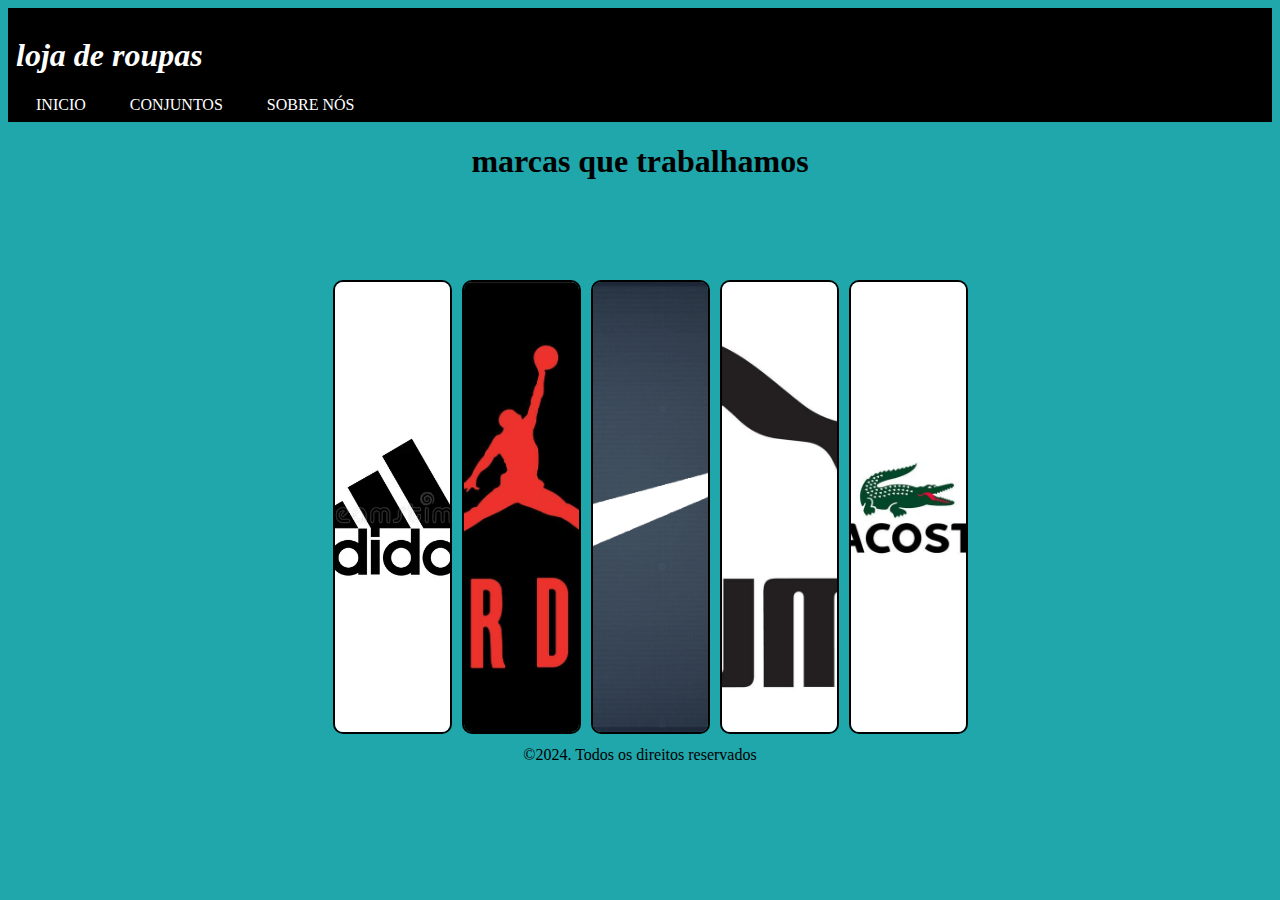
<file: index.html>
<!DOCTYPE html>
<html lang="en">
<head>
    <meta charset="UTF-8">
    <meta name="viewport" content="width=device-width, initial-scale=1.0">
    <link rel="stylesheet" href="index.css">
    <title>meu site</title>
</head>
<body>
    <header>
<h1 class="titulo">loja de roupas</h1>

<nav>
<a href="index.html">INICIO</a>
<a href="conjuntos.html">CONJUNTOS</a>
<a href="sobre.html">SOBRE NÓS</a>
</nav>
</header>

<h1 class="sublegenda">marcas que trabalhamos</h1>

<div class="container">
<img src="./img/adidaslogo.png">
<img src="./img/jordanlogo.png">
<img src="./img/nikelogo.png">
<img src="./img/pumalogo.png">
<img src="./img/lacostelogo.png">
</div>


<footer>
    <p>&copy;2024. Todos os direitos reservados</p>
    </footer>
    





</body>
</html>
</file>
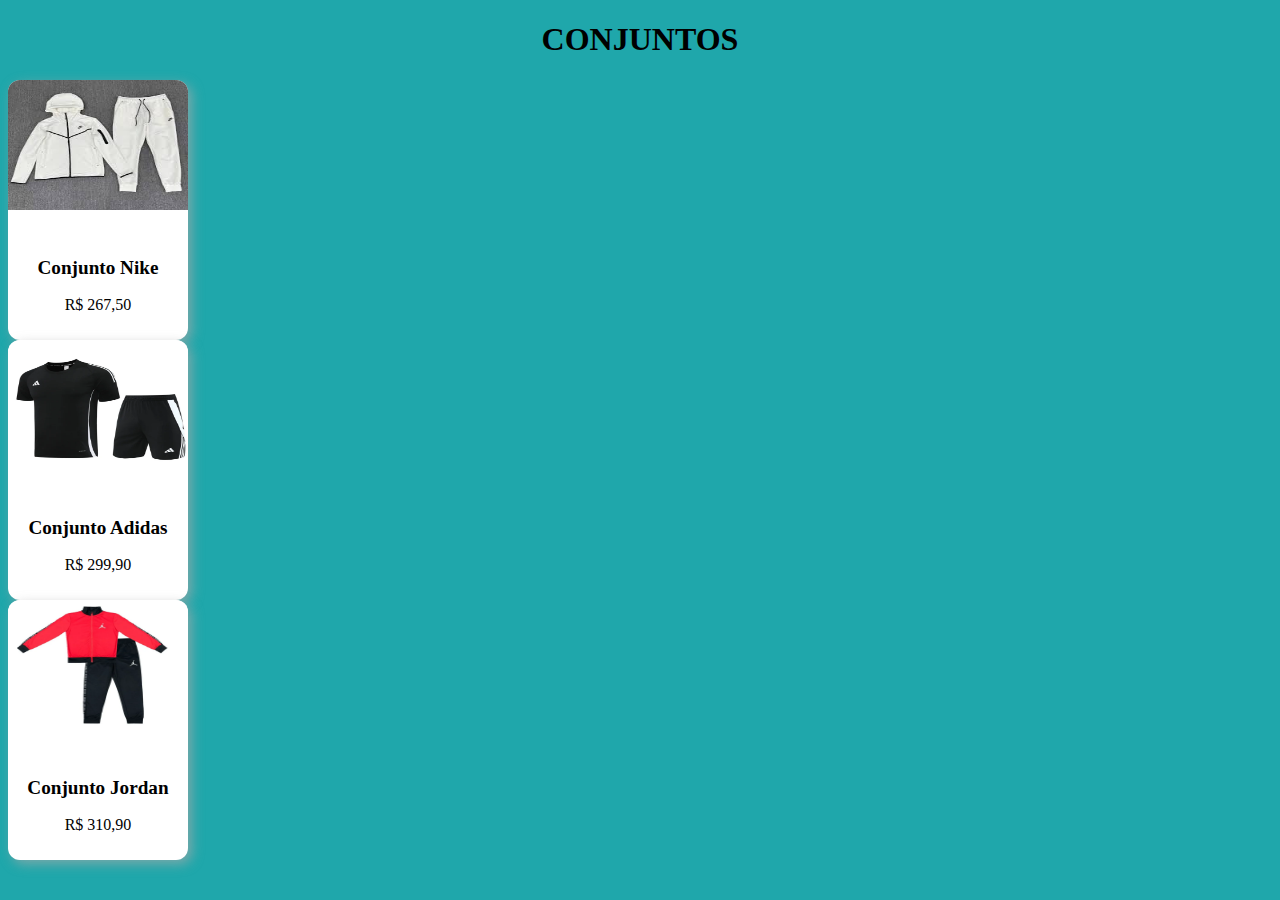
<file: conjuntos.html>
<!DOCTYPE html>
<html lang="en">
<head>
    <meta charset="UTF-8">
    <meta name="viewport" content="width=device-width, initial-scale=1.0">
    <link rel="stylesheet" href="conjuntos.css">
    <title>Conjuntos</title>
</head>
<body>
    <h1 class="tituloconjunto">CONJUNTOS</h1>


    <div class="card">
        <img src="./img/conjnike.png">
        <div>
          <h1>Conjunto Nike</h1>
          <span>R$ 267,50</span>
        </div>
      </div>

      <div class="card">
        <img src="./img/conjadidas.png">
        <div>
          <h1>Conjunto Adidas</h1>
          <span>R$ 299,90</span>
        </div>
      </div>

      <div class="card">
        <img src="./img/jordanconj.png">
        <div>
          <h1>Conjunto Jordan</h1>
          <span>R$ 310,90</span>
        </div>
      </div>




</body>
</html>
</file>
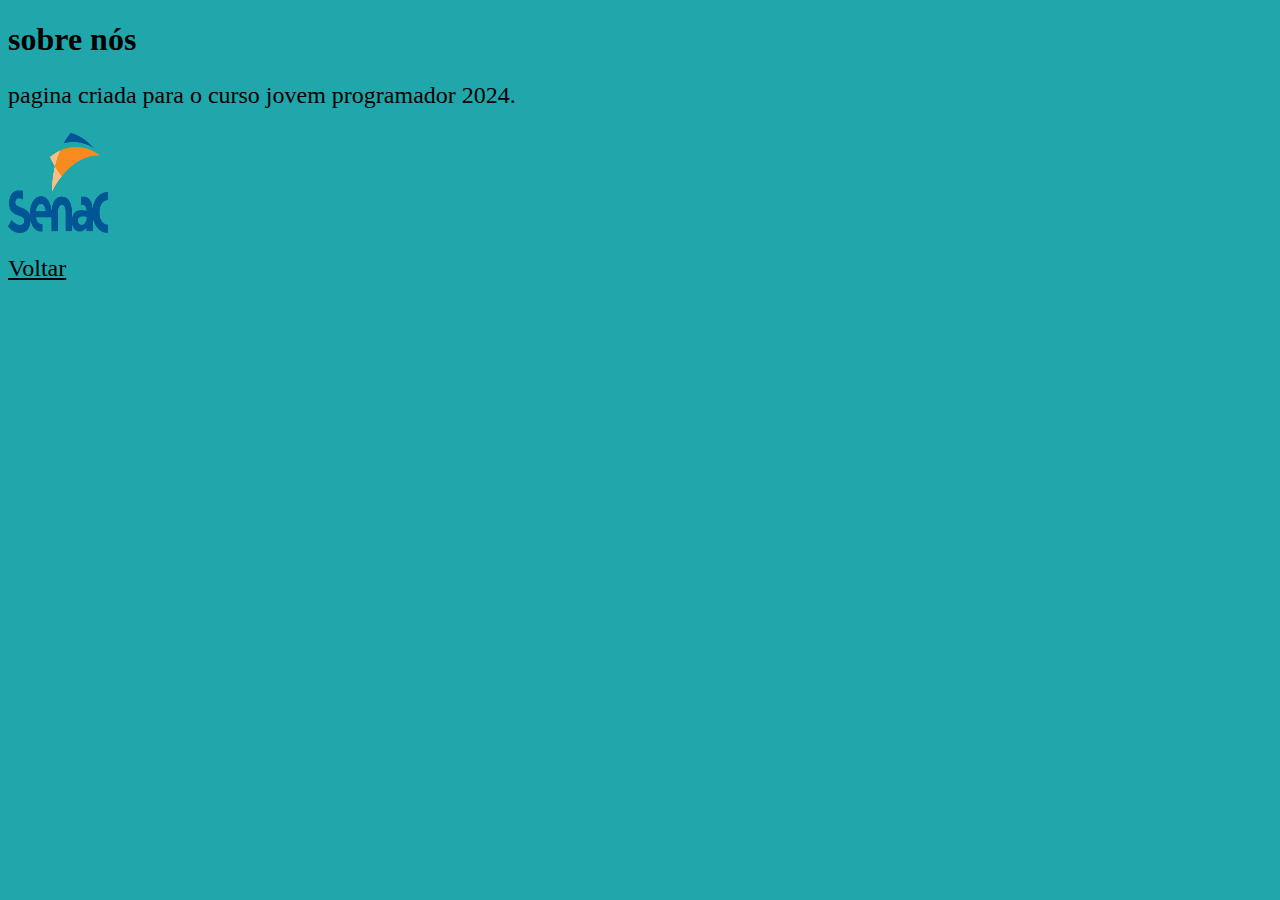
<file: sobre.html>
<!DOCTYPE html>
<html lang="en">
<head>
    <meta charset="UTF-8">
    <meta name="viewport" content="width=device-width, initial-scale=1.0">
    <link rel="stylesheet" href="sobre.css">
    <title>sobre nós</title>
</head>
<body>
    <h1 class="nos">sobre nós</h1>
    <p class="escrita"> pagina criada para o curso jovem programador 2024.</p>
    <img class="senacfoto" src="./img/senac.png"> 
   <br>
    <br>
     <a href="index.html">Voltar</a>
    
</body>
</html>
</file>
<file: index.css>
body {
    background-color: rgb(31, 167, 171);
}
header {
    background-color: black;
    color: black;
    padding: 8px;

}

.titulo {
 font-style: italic;
 color: white;
}

nav a {
    color: white;
    text-decoration: none;
    margin: 20px;
    justify-content: center;
    }
    
    .sublegenda {
        text-align: center;
        color:black;
      font: italic;
       margin-bottom: 10px;
    }

    .container {
        margin: 100px 0 0 200px;
        width: 70%;
        height: 450px;
        display: flex;
        justify-content: center;
        gap: 10px;
    }

    .container img {
        width: 13%;
        height: 100%;
        object-fit: cover;
        border-radius: 10px;
        border: 2px solid black;
        transition: all ease-in-out 0.5s;
    }

    .container img:hover{
        width: 45%;
    }

    footer {
        color: black;
        text-align: center;
        width: 100%;
   
    
    }
</file>
<file: conjuntos.css>
body {
    background-color: rgb(31, 167, 171);
}

.tituloconjunto {
    text-align: center;
}

.card {
    background-color: #fff;
    width: 180px;
    height: 260px;
    border-radius: 12px;
    box-shadow: 4px 4px 12px #aaaa;
    align-items: center;
  }
  .card img {
    width: 100%;
    height: 130px;
    border-top-left-radius: 12px;
    border-top-right-radius: 12px;
  }
  .card div {
    display: flex;
    flex-direction: column;
    justify-content: center;
    align-items: center;
    gap: 4px;
    height: 50%;
  }
  .card h1 {
    font-size: 1.2rem;
  }
</file>
<file: sobre.css>
body {
    background-color: rgb(31, 167, 171);
}

a {
    font-size: 24px;
  
   color: black;
}

.escrita {
    font-size: 24px;
    
}

.senacfoto {
    height: 100px;
    width: 100px;
 
  
   
}
</file>
